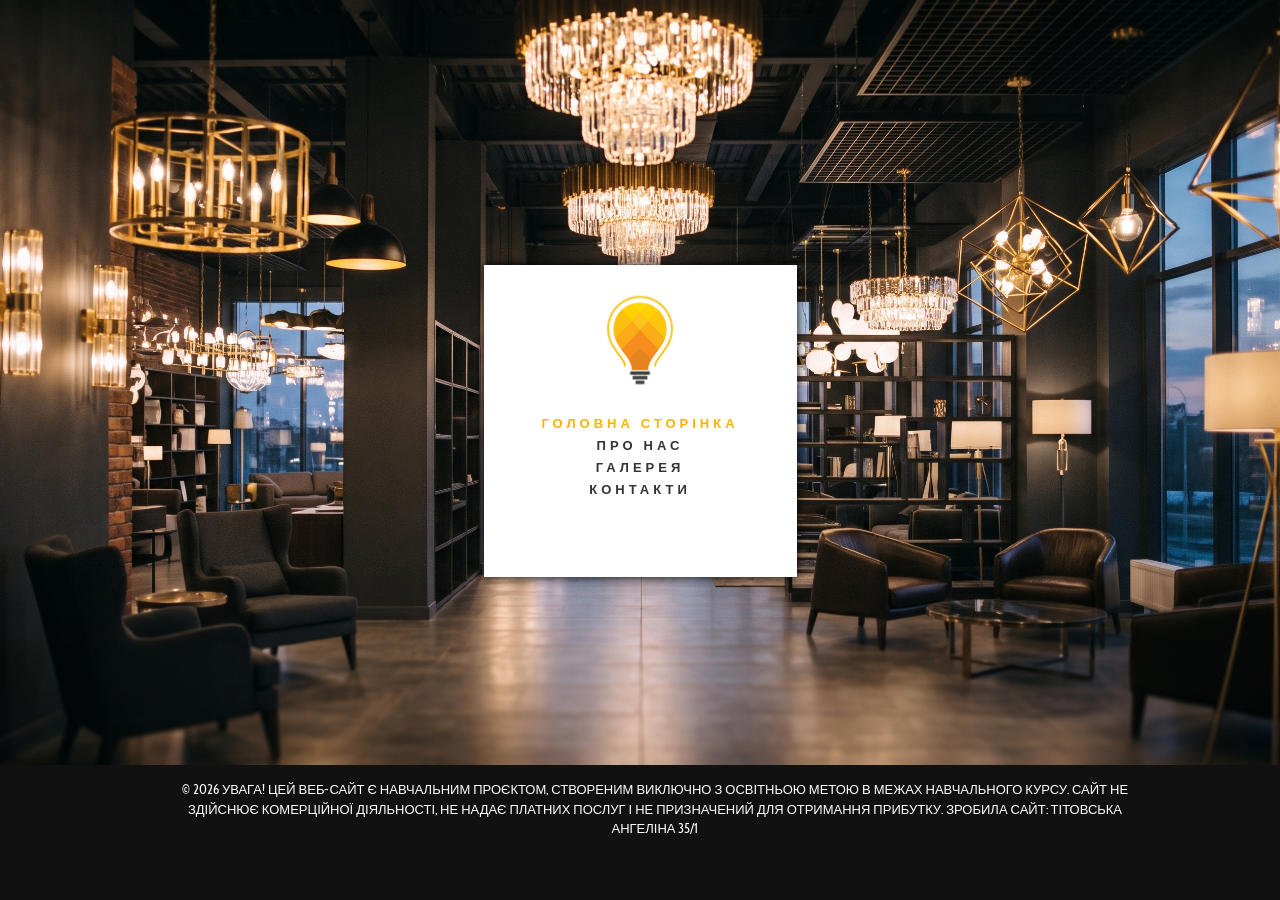
<file: index.html>
<!DOCTYPE html>
<html lang="uk">
<head>
<!-- Google tag (gtag.js) -->
<script async src="https://www.googletagmanager.com/gtag/js?id=G-T28355SG16"></script>
<script>
  window.dataLayer = window.dataLayer || [];
  function gtag(){dataLayer.push(arguments);}
  gtag('js', new Date());

  gtag('config', 'G-T28355SG16');
</script>
  <script type="text/javascript">
    (function(c,l,a,r,i,t,y){
        c[a]=c[a]||function(){(c[a].q=c[a].q||[]).push(arguments)};
        t=l.createElement(r);t.async=1;t.src="https://www.clarity.ms/tag/"+i;
        y=l.getElementsByTagName(r)[0];y.parentNode.insertBefore(t,y);
    })(window, document, "clarity", "script", "z5gd876idn");
</script>
<title>Магазин Сучасного Освітлення</title>
<meta charset="utf-8">
<link href='http://fonts.googleapis.com/css?family=Cabin+Condensed' rel='stylesheet' type='text/css'>
<link href='http://fonts.googleapis.com/css?family=Glegoo' rel='stylesheet' type='text/css'>
<link href='http://fonts.googleapis.com/css?family=Droid+Sans' rel='stylesheet' type='text/css'>
<link rel="stylesheet" href="css/reset.css" >
<link rel="stylesheet" href="css/style.css" >
<link rel="stylesheet" href="css/layout.css" >
<link rel="stylesheet" href="css/jquery.fancybox-1.3.4.css" >
<link rel="icon" href="images/favicon.png" type="image/png">
<link rel="shortcut icon" href="images/favicon.png" type="image/png">
<script src="js/jquery-1.7.1.js"></script>
<script src="js/jquery.easing.js"></script>
<script src="js/jquery.animate-colors-min.js"></script>
<script src="js/bgStretch.js"></script>
<script src="js/forms.js"></script>
<script src="js/googleMap.js"></script>
<script src="js/switcher.js"></script>
<script src="js/superfish.js"></script>
<script src="js/sprites.js"></script>
<script src="js/MathUtils.js"></script>
<script src="js/gallery.js"></script>
<script src="js/jquery.fancybox-1.3.4.pack.js"></script>
<script src="js/uCarousel.js"></script>
<script src="js/scripts.js"></script>
<!--[if lt IE 9]>
    <link rel="stylesheet" href="css/ie.css" type="text/css" media="screen">
      <script src="js/html5.js"></script>
  <![endif]-->
    <!--[if lt IE 8]>
        <div style=' clear: both; text-align:center; position: relative;'>
            <a href="http://windows.microsoft.com/en-US/internet-explorer/products/ie/home?ocid=ie6_countdown_bannercode"><img src="http://storage.ie6countdown.com/assets/100/images/banners/warning_bar_0000_us.jpg" border="0" height="42" width="820" alt="You are using an outdated browser. For a faster, safer browsing experience, upgrade for free today." /></a>
        </div>
    <![endif]-->
</head>
<body>

    <div id="bgStretch"><img src="images/main_bg.jpg" alt=""></div>
    <!-- Убран зависающий прелоадер -->
    
    <!--header -->
        <header>
            <h1><a href="#!/" id="logo"><img src="images/logo.jpg" alt="Наше лого" width="120"></a></h1>
            <div>
                    <nav class="menu">
                        <ul id="menu">
                            <li class="with_ul"><a href="#!/"><span></span>головна сторінка</a>
                                <ul class="submenu_1">
                                    <li><a href="#!/page_more"><b></b>Детальніше про компанію</a></li>
                                    
                                </ul>
                            </li>
                            <li><a href="#!/page_about"><span></span>про нас</a></li>
                            <li><a href="#!/page_gallery"><span></span>галерея</a></li>
                            <li><a href="#!/page_contacts"><span></span>контакти</a></li>
                        </ul>
                    </nav>
            </div>
        </header>
        <!--header end-->
        
    <div class="main"> 
      <!--content -->
        <article id="content">
            <!--splash -->
            <div id="splash"></div>
            <!--splash end--> 
            <ul>
                <li id="page_about">
                    <div>
                        <h2>Створюємо затишок у вашому домі!</h2>
                        <p>Ласкаво просимо до нашого інтернет-магазину сучасного освітлення. Ми пропонуємо широкий вибір люстр, світильників, бра та торшерів від провідних європейських виробників. Наша головна мета — наповнити ваш дім теплим та комфортним світлом, яке підкреслить стиль вашого інтер'єру. <a href="#!/page_more">Детальніше про нас.</a></p>
                        
                        <div class="wrapper">
                            <p>Зробіть свій дім світлішим разом з нами. Ознайомтеся з нашим широким асортиментом у галереї або зв'яжіться з менеджером для отримання безкоштовної консультації та розрахунку освітленості приміщення.</p>
                            <a class="more2" href="#!/page_more">дізнатись більше</a>
                        </div>
                    </div>
                </li>
                <li id="page_gallery">
                    <div>
                        <h2>Наша Галерея</h2>
                        <a href="#" class="button1 prev" data-type="prevPage"></a>
                        <a href="#" class="button1 next" data-type="nextPage"></a>
                        <div class="slider">
                            <ul>
                                <li>
                                    <span></span><a rel="Appendix" href="images/image-blank.png" class="lightbox-image" title=""><img src="images/page2_pic1.jpg" width="390" height="431" alt=""></a>
                                </li>
                                <li>
                                    <span></span><a rel="Appendix" href="images/image-blank.png" class="lightbox-image" title=""><img src="images/page2_pic2.jpg" width="390" height="431" alt=""></a>
                                </li>
                                <li>
                                    <span></span><a rel="Appendix" href="images/image-blank.png" class="lightbox-image" title=""><img src="images/page2_pic3.jpg" width="390" height="431" alt=""></a>
                                </li>
                                <li>
                                    <span></span><a rel="Appendix" href="images/image-blank.png" class="lightbox-image" title=""><img src="images/page2_pic4.jpg" width="390" height="431" alt=""></a>
                                </li>
                            </ul>
                        </div>
                    </div>
                </li>
                <li id="page_contacts">
                    <div>
                        <div class="col2 colIndent2">
                            <h2>Як нас знайти</h2>
                           
                            <div class="address">
                                <h3>вул. Хрещатик, 22,<br>Київ, 01001.</h3>
                                <span>
                                    Безкоштовно: <span class="right">+380 800 123 456</span><br>
                                    Телефон: <span class="right">+380 44 123 45 67</span><br>
                                    Viber / TG: <span class="right">+380 67 123 45 67</span><br>
                                    E-mail: <a class="mailLink" href="mailto:info@svitlo.ua">info@svitlo.ua</a>
                                </span>
                            </div>
                        </div>
                        
                        <div class="col1">
                            <h2>Напишіть нам</h2>
                            <form id="form1">
                                <div class="success"> 
                                  <div class="success_txt"> 
                                    Повідомлення відправлено!<br><strong>Ми зв'яжемося з вами найближчим часом.</strong> 
                                  </div>
                                </div>
                                <fieldset>
                                    <label class="name">
                                        <input type="text" value="Ім'я:">
                                        <span class="error">*Введено некоректне ім'я.</span> <span class="empty">*Це поле обов'язкове.</span> </label>
                                    <br>
                                    <label class="email">
                                        <input type="email" value="E-mail:">
                                        <span class="error">*Некоректна адреса e-mail.</span> <span class="empty">*Це поле обов'язкове.</span> </label>
                                    <br>
                           <label class="phone">
                                    <input type="tel" value="Телефон:">
                                    <span class="error">*Некоректний номер телефону.</span> <span class="empty">*Це поле обов'язкове.</span> </label>
                           <br>
                                    <label class="message">
                                        <textarea>Повідомлення:</textarea>
                                        <span class="error">*Повідомлення занадто коротке.</span> <span class="empty">*Це поле обов'язкове.</span> </label>
                                    <br>
                                    <div class="btns right"><a href="#" class="more3" data-type="submit"><span></span>відправити</a></div>
                                </fieldset>
                            </form>
                        </div>
                    </div>
                </li>
                <li id="page_privacy">
                    <div>
                        <h2>Політика Конфіденційності</h2>
                        <p>Ми з великою повагою ставимося до конфіденційної інформації всіх відвідувачів нашого сайту. Ця сторінка містить відомості про те, яку інформацію ми збираємо і як її використовуємо. Наш інтернет-магазин гарантує, що ваші особисті дані (ім'я, телефон, електронна пошта) ніколи не будуть передані третім особам без вашої згоди, за винятком випадків, передбачених законодавством України.</p>
                        <p>Ми збираємо персональні дані виключно для обробки ваших замовлень, надання консультацій та покращення якості обслуговування. Використовуючи наш сайт, ви погоджуєтеся з умовами збору та використання даних. Якщо у вас виникли питання щодо політики конфіденційності, будь ласка, зв'яжіться з нами.</p>
                        E-mail для довідок: <a class="mailLink" href="mailto:info@svitlo.ua">info@svitlo.ua</a>
                    </div>
                </li>
                <li id="page_more">
                    <div>
                        <h2>Детальніше про компанію</h2>
                        <p>Наш магазин працює на ринку освітлення вже понад 5 років. За цей час ми допомогли тисячам клієнтів створити ідеальний затишок у їхніх оселях, офісах, ресторанах та готелях. Наш асортимент постійно оновлюється, слідуючи найсучаснішим світовим трендам у сфері дизайну інтер'єрів.</p>
                        <p>Ми співпрацюємо безпосередньо з виробниками, тому можемо гарантувати високу якість продукції та запропонувати найкращі ціни без зайвих накруток. Крім того, на всі світильники надається офіційна гарантія від 12 до 36 місяців.</p>
                    </div>
                </li>
                
            </ul>
        </article>
        <!--content end-->
         </footer>
         <!--footer end-->
<footer style="background-color: #111111; padding: 15px; text-align: center; position: fixed; bottom: 0; left: 0; width: 100%; z-index: 9999;">
    <div style="color: #ffffff; font-size: 13px; line-height: 1.5; max-width: 1000px; margin: 0 auto;">
        © 2026 Увага! Цей веб-сайт є навчальним проєктом, створеним виключно з освітньою метою в межах навчального курсу. Сайт не здійснює комерційної діяльності, не надає платних послуг і не призначений для отримання прибутку. Зробила сайт: Тітовська Ангеліна 35/1
    </div>
</footer>
<!--footer end-->
</body>
</html>
</file>
<file: css/style.css>
/* Left & Right alignment */
.left { float:left; }
.right { float:right; }
.wrapper { width:100%; overflow:hidden; position:relative; }

/* Global properties ======================================================== */
body, html { min-width:965px; min-height:778px; }
body {
    position:absolute; width:100%; height:100%; overflow:hidden; border:0;
    font:13px/20px 'Droid Sans', sans-serif; color:#717070;
    background: url(../images/main_bg.jpg) center center no-repeat;
    background-size: cover;
}

/* Global Structure ============================================================= */
.main { position:relative; width:939px; margin:0 auto; }
#glob { width:100%; height:100%; position:absolute; overflow:hidden; top:-31px; }
#thumbNav { position:relative; width:1565px; margin:0 auto; }
#thumbNav li { display:block; }
#thumbNav li a { float:left; position:relative; }
#thumbNav li span { position:absolute; width:313px; height:312px; top:0; left:0; background:url(../images/thumb_hover.png) 0 0 no-repeat; }
.page_spinner { position:fixed; background:url(../images/main_spinner.gif) 50% 50% no-repeat #000; z-index:99; width:100%; height:100%; top:0; left:0; }

/* ============================= main layout ====================== */
a { color:#847c7e; text-decoration:underline; outline:none; -webkit-transition:all 0.3s ease; -moz-transition:all 0.3s ease; -o-transition:all 0.3s ease; transition:all 0.3s ease; }
a:hover { color:#ffb300; }
h1 { display:inline-block; padding:0; }
h2 { font:31px 'Glegoo', sans-serif; color:#333333; padding-bottom:16px; } 
h3 { font:13px/20px 'Droid Sans', sans-serif; color:#ffb300; margin-top:8px; padding-bottom:16px; }
p { padding-bottom:27px; }
#page_about img { padding-bottom:55px; }

/* ============================= header ====================== */
header {
    position:relative; width:313px; height:312px; text-transform:uppercase;
    background-color:#ffffff;
    margin:0 auto; margin-top:312px; box-shadow: 0 0 10px black; z-index:1;
}
header > div {
    display:inline-block; width:313px;
}

#logo {
    position: relative; display: block; width: 313px; height: auto;
    text-align: center; background-color: #ffffff;
    z-index: 5; margin-top: 15px;
}

/* ============================= menu ====================== */
.menu_footer { padding-top:35px; margin-left:20px; display: inline-block; }
#menu_footer > li { position:relative; float:left; padding-right:35px; }
#menu_footer > li > a { font:13px 'Cabin Condensed', sans-serif; letter-spacing:4px; text-align:center; color:#fff; text-shadow:none; position:relative; display:inline-block; text-transform:uppercase; text-decoration: none; }
#menu_footer > li > a:hover, #menu_footer > .active > a { color:#ffb300 !important; text-decoration: underline; }

.menu { padding: 15px 0 0 2px; }
#menu { height: auto; }
#menu > li { position:relative; margin-left:-2px; padding-bottom:6px; display:block; }
#menu > li > a {
    position:relative; display:block; font:13px 'Cabin Condensed', sans-serif; font-weight:bold; letter-spacing:4px; text-align:center;
    color:#333333 !important;
    text-shadow: none;
    text-decoration:none; z-index:1;
}
#menu > li > a:hover, #menu > li.active > a, .menu .active > a {
    color:#ffb300 !important;
}
#menu > li > a span { position:absolute; width:100%; height:100%; top:0; left:0; z-index:-1; }

.submenu_1 { position:absolute; top:0px; left:313px; width:150px; background:#000; padding:0; z-index:5; }
.submenu_1 li { position:relative; text-align:center; }
.submenu_1 a { position:relative; display:block; padding:2px 0 !important; font:13px 'Cabin Condensed', sans-serif; color:#fff !important; text-decoration:none; z-index:1; }
.submenu_1 a:hover { color:#ffb300 !important; }
.submenu_1 a b { position:absolute; width:100%; height:20px; top:0; left:0; background:url(../images/submenu_hover.png) 0 0 repeat-x; z-index:-1; }

/* ============================= bgGall ======================= */
#bgStretch { z-index: 20; }
#bgStretch img { background:#000; }
.gall_spinner { position:absolute; width:100%; height:100%; top:0; left:0; background:url(../images/gallLoader.gif) 49% 0 no-repeat; z-index: 10; }

/* ============================= splash ====================== */
#splash { position:absolute; width:100%; z-index:10; }

/* ============================= content ====================== */
#content { position:relative; overflow:hidden; margin-top:-31px; width:100%; z-index:0; }
#content > ul > li { position:absolute; width:100%; background-color:#fff; }
#content > ul > li > div { overflow:hidden; padding:70px 40px 20px 80px; }

.more, .more2, .more3 { display:inline-block; padding:10px 17px; font:13px 'Cabin Condensed', sans-serif; letter-spacing:4px; text-align:center; color:#333; font-weight:bold; text-shadow:none; text-decoration:none; text-transform:uppercase; background:#ffb300; }
.more2 { padding:9px 13px; }
.more3 { padding:8px 27px; }
.more:hover, .more2:hover, .more3:hover { color:#fff; background:#333; text-shadow: none; }

#close_gall { position:absolute; bottom:250px; left:46%; z-index:20; }
.google_map { width:300px; height:212px; background:#fff; margin-top:5px; }
.address { padding-top:17px; }
.address > span { display:block; width:170px; }
.mailLink { text-decoration:none; }

/* ============================= footer ====================== */
footer { position:absolute; z-index:10; width:100%; height:105px; bottom:0; padding:0; background:#000; text-align:center; text-transform:uppercase; font:13px 'Cabin Condensed', sans-serif; color:#adadad; }
footer a { color:#adadad; text-decoration:none; }
footer a:hover { color:#ffb300; }
footer p { padding-top:13px; margin-right:9px; padding-bottom:0; }

/* ============================= forms ============================= */
#form1 { margin-top:5px; }
#form1 input { margin:0; border:1px solid #e5e5e5; background-color:#fff; padding:6px 0 6px 10px; width:256px; box-shadow:none; }
#form1 textarea { resize:none; margin:0; border:1px solid #e5e5e5; background-color:#fff; padding:6px 0 6px 10px; width:366px; height:225px; overflow:auto; line-height:18px; }
#form1 label { position:relative; display:inline-block; min-height:39px; }
#form1 .error, #form1 .empty { position:absolute; top:-1px; right: 3px; display:none; font-size:10px; line-height:18px; color:#333; text-transform:none; }
#form1 .success { position:absolute; width: 268px; height: 107px; background: #ffb300; border: 1px solid #333; z-index: 1; opacity: 0.9; }
#form1 .success .success_txt { position: relative; top: 40%; color:#333; font-weight:bold; text-align: center; }
.btns a { margin:10px 0 0 0; }
input, select, textarea { font:13px 'Droid Sans', sans-serif; color:#717070; }

/* ============================= slider ====================== */
.slider { width:782px !important; margin-top:4px; z-index:1; }
.slider li { float:left; margin-right:2px; width:390px; }
.slider li span { position:absolute; width:100%; height:100%; top:0; left:0; background-color:#fff; z-index:-1; }
.slider li img { padding-bottom:15px; }
.prev, .next { position:absolute; height:47px; width:28px; top:327px; }
.prev { left:30px; background:url(../images/prev.png) 0 0 no-repeat; }
.next { right:30px; background:url(../images/next.png) 0 0 no-repeat; }

/* ============================= end slider ====================== */
.lightbox-image { position:relative; overflow:hidden; display:inline-block; z-index:1; }
.lightbox-image img { position:relative; z-index:2; }
.lightbox-image > span { display:block; position:absolute; left:0; top:0; width:100%; height:100%; background: url(../images/magnify.png) no-repeat 50% 50%; z-index:1; }
</file>
<file: css/layout.css>
.col1, .col2, .col3, .col4, .col5, .col6, .col7, .col8, .col9, .col10, .col11, .col12, .col13, .col14, .col15, .col16, .col17, .col18, .col19, .col20, .col21, .col22, .col23, .col24 { float:left;}

.colIndent{
	padding-right:20px;
}
.colIndent2{
	padding-right:100px;
}
.imgIndent{
	padding-right:20px;
}
.padTop1{
	padding-top:10px;
}
.col1 {
	width:380px;
}
.col2 {
	width:300px;
}
</file>
<file: css/ie.css>
header
{
   behavior: url(js/pie.htc); 
	left:1px;
	width:314px;
	position: relative;
}
</file>
